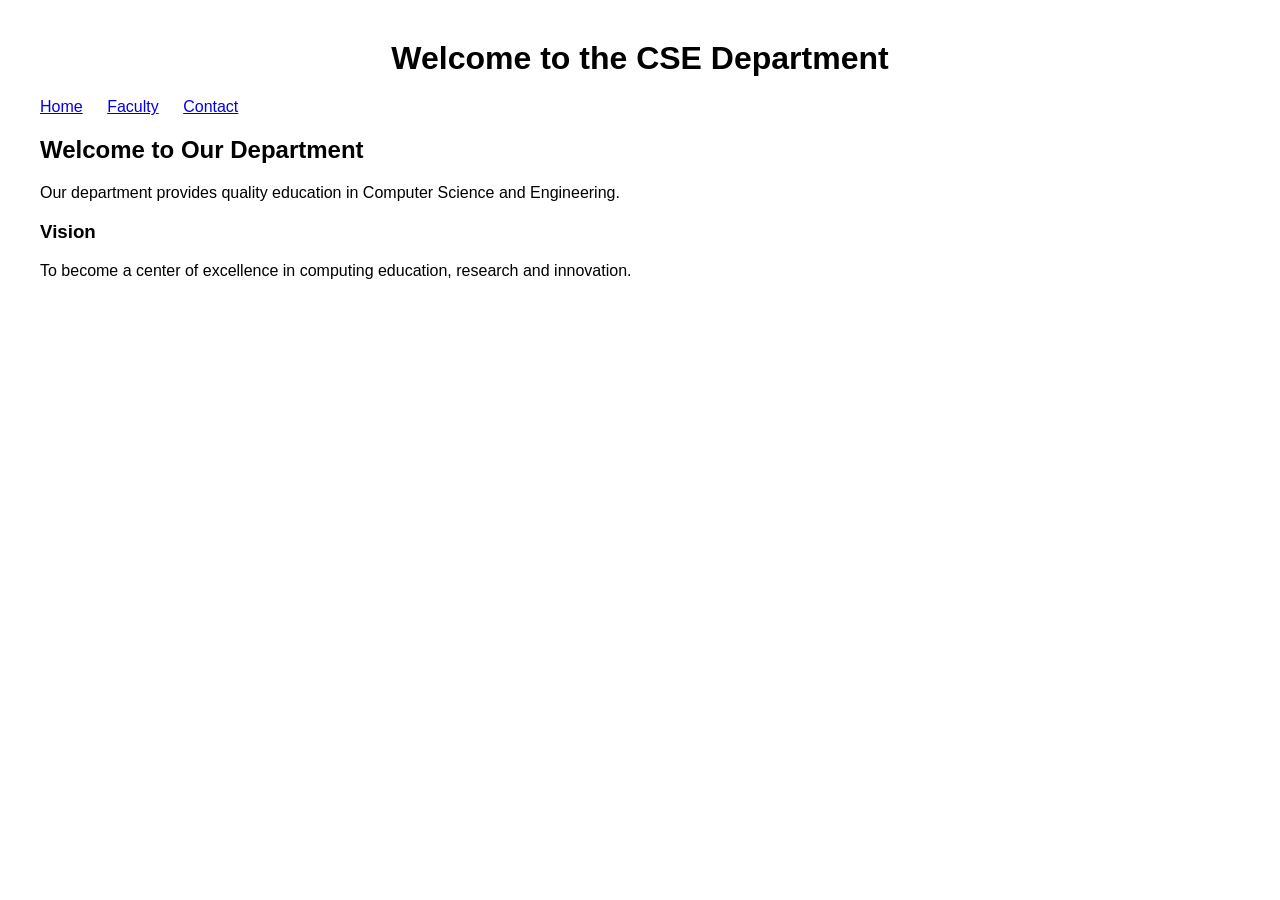
<file: index.html>
<!DOCTYPE html>

<html>
<head>
    <title>CSE Department</title>
    <link rel="stylesheet" href="style.css">
</head>
<body>

<h1>Welcome to the CSE Department</h1>

<nav>
    <a href="index.html">Home</a>
    <a href="faculty.html">Faculty</a>
    <a href="contact.html">Contact</a>
</nav>

<h2>Welcome to Our Department</h2>

<p>Our department provides quality education in Computer Science and Engineering.</p>

<h3>Vision</h3>

<p>To become a center of excellence in computing education, research and innovation.</p>

</body>
</html>
</file>
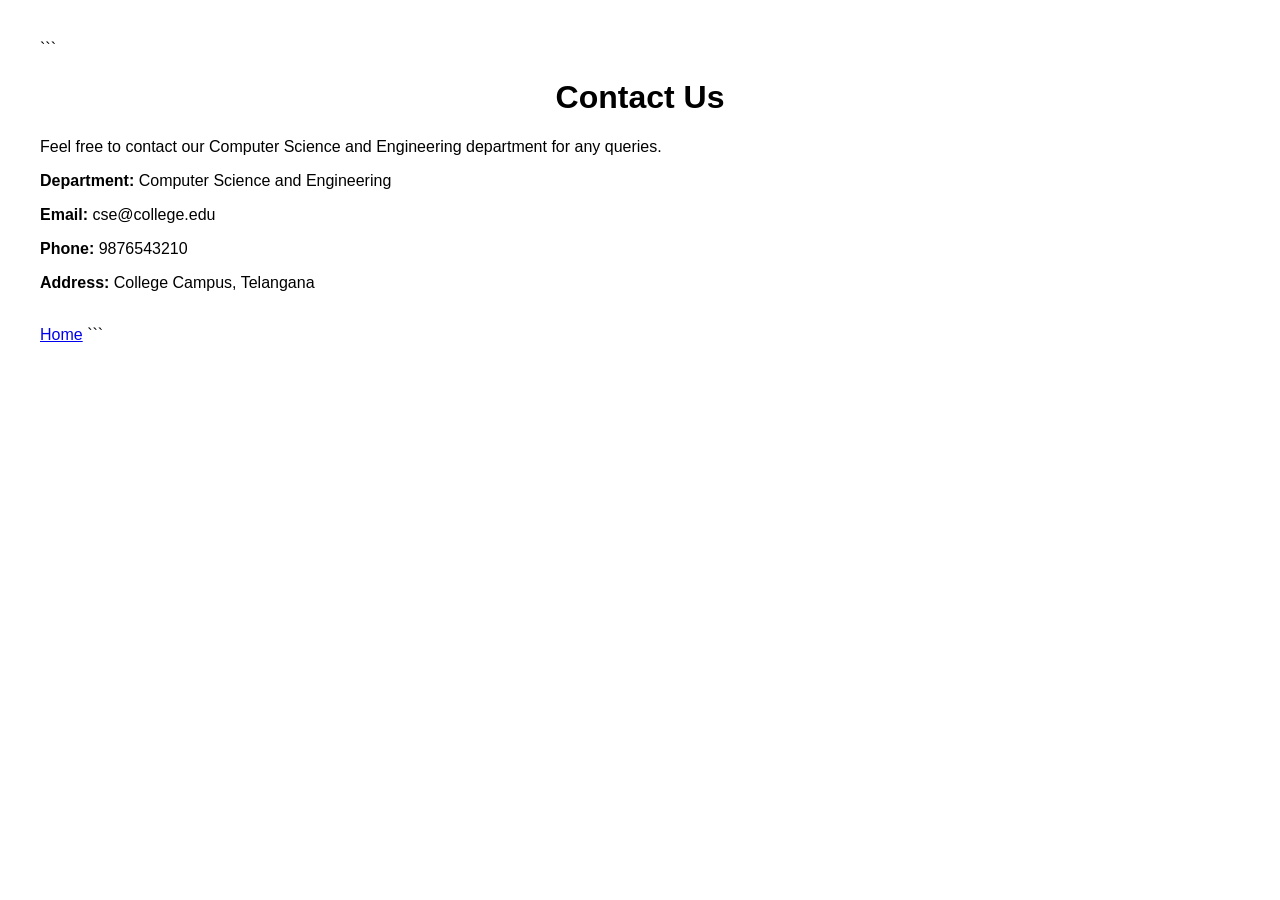
<file: contact.html>
<!DOCTYPE html>

<html>
<head>
    <title>Contact - CSE Department</title>
    <link rel="stylesheet" href="style.css">
</head>
<body>

```
<h1>Contact Us</h1>
<p>Feel free to contact our Computer Science and Engineering department for any queries.</p>

<p><strong>Department:</strong> Computer Science and Engineering</p>

<p><strong>Email:</strong> cse@college.edu</p>

<p><strong>Phone:</strong> 9876543210</p>

<p><strong>Address:</strong> College Campus, Telangana</p>

<br>

<a href="index.html">Home</a>
```

</body>
</html>
</file>
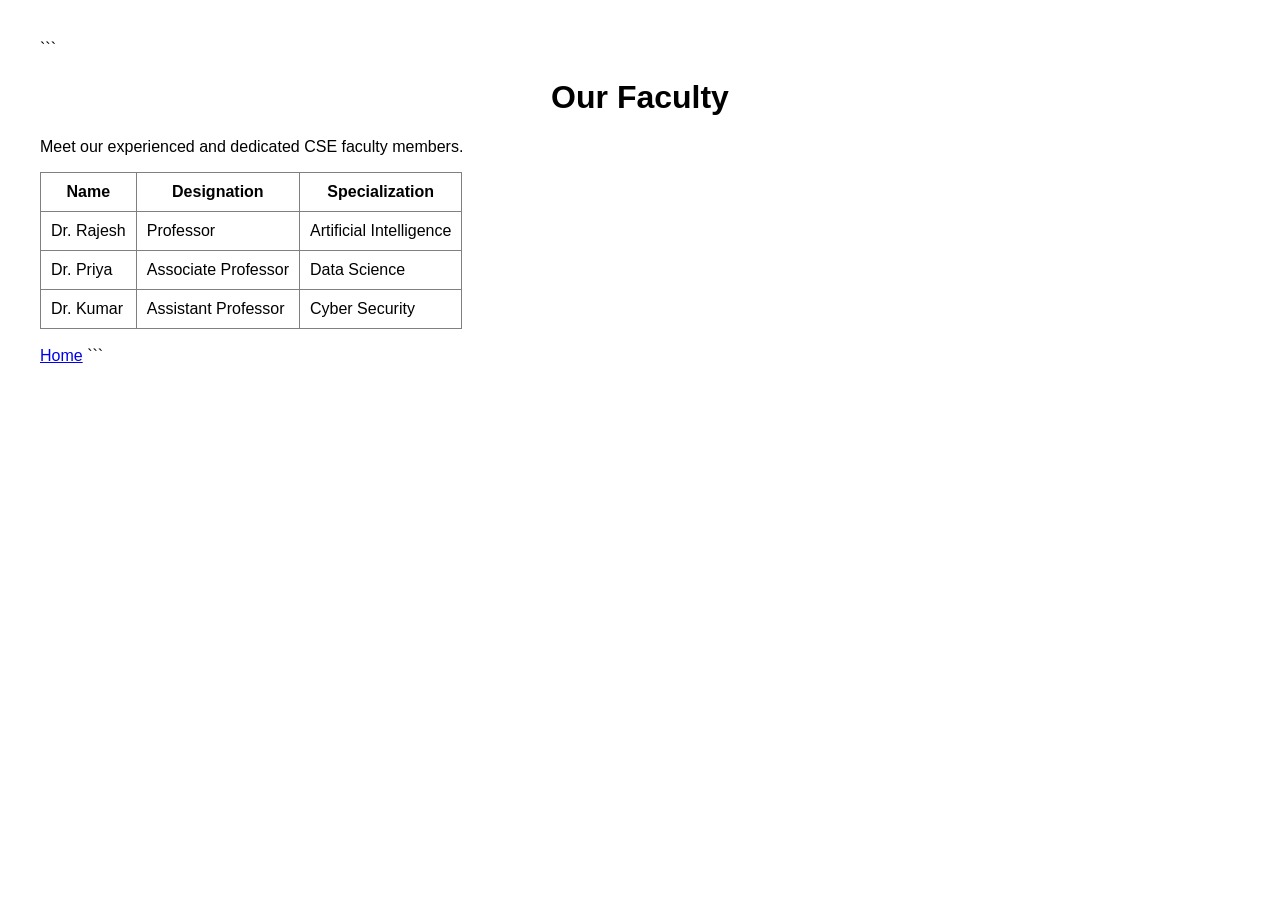
<file: faculty.html>
<!DOCTYPE html>

<html>
<head>
    <title>Faculty - CSE Department</title>
    <link rel="stylesheet" href="style.css">
</head>
<body>

```
<h1>Our Faculty</h1>
<p>Meet our experienced and dedicated CSE faculty members.</p>

<table border="1">
    <tr>
        <th>Name</th>
        <th>Designation</th>
        <th>Specialization</th>
    </tr>

    <tr>
        <td>Dr. Rajesh</td>
        <td>Professor</td>
        <td>Artificial Intelligence</td>
    </tr>

    <tr>
        <td>Dr. Priya</td>
        <td>Associate Professor</td>
        <td>Data Science</td>
    </tr>

    <tr>
        <td>Dr. Kumar</td>
        <td>Assistant Professor</td>
        <td>Cyber Security</td>
    </tr>
</table>

<br>

<a href="index.html">Home</a>
```

</body>
</html>
</file>
<file: style.css>
body {
font-family: Arial, sans-serif;
margin: 40px;
}

h1 {
text-align: center;
}

nav {
margin: 20px 0;
}

nav a {
margin-right: 20px;
}

table {
border-collapse: collapse;
}

th, td {
padding: 10px;
}
</file>
